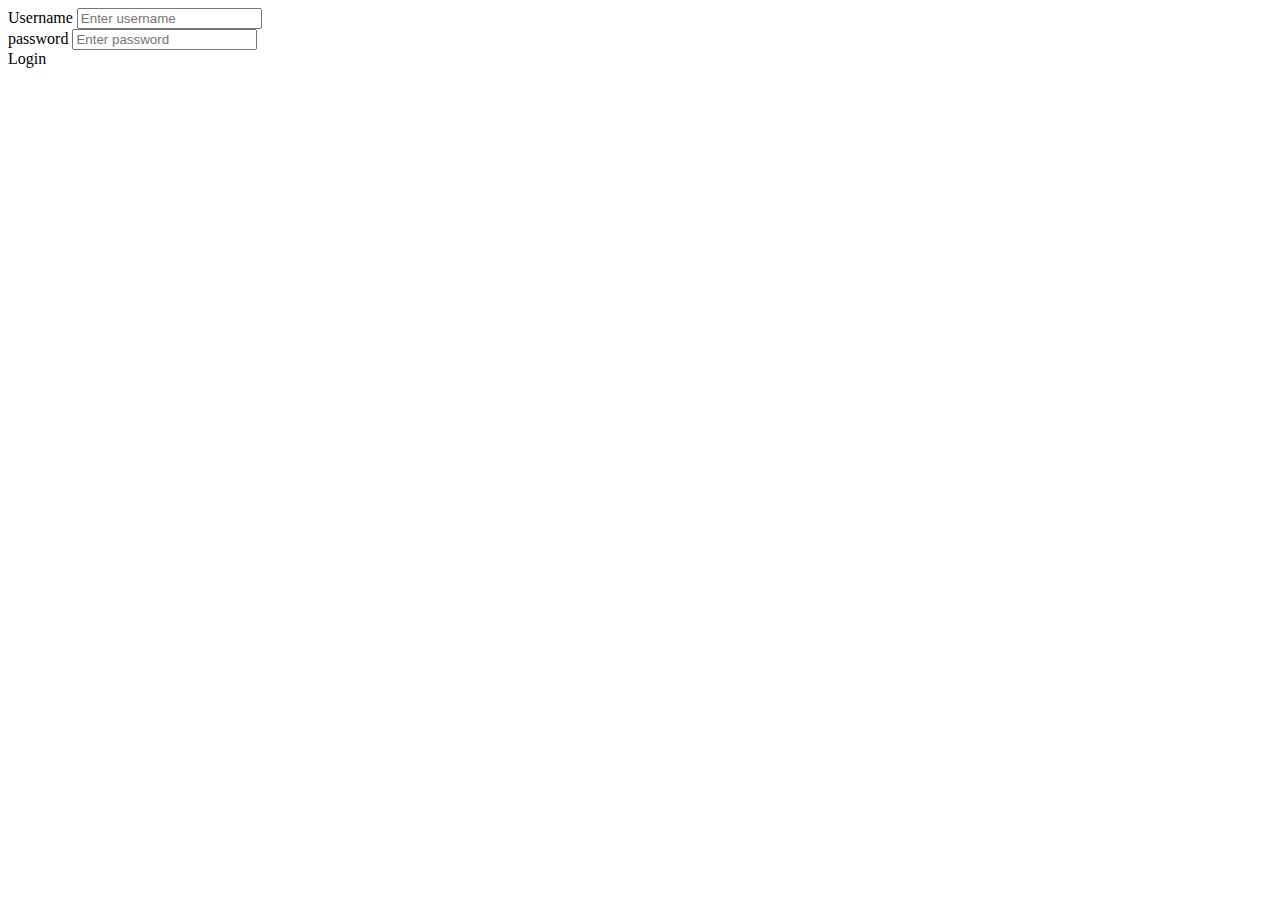
<file: login.html>
<!DOCTYPE html>
<html lang="en">
<head>
    <meta charset="UTF-8">
    <meta name="viewport" content="width=device-width, initial-scale=1.0">
    <title>Document</title>
</head>
<body>
    <form action="">
        <div class="form-control">
            <label for="Username">Username</label>
            <input type="text" id="username" placeholder="Enter username">
        </div>

         <div class="form-control">
            <label for="password">password</label>
            <input type="passsword" id="password" placeholder="Enter password">
        </div>
        <div class="btn">Login</div>
    </form>

</body>
</html>
</file>
